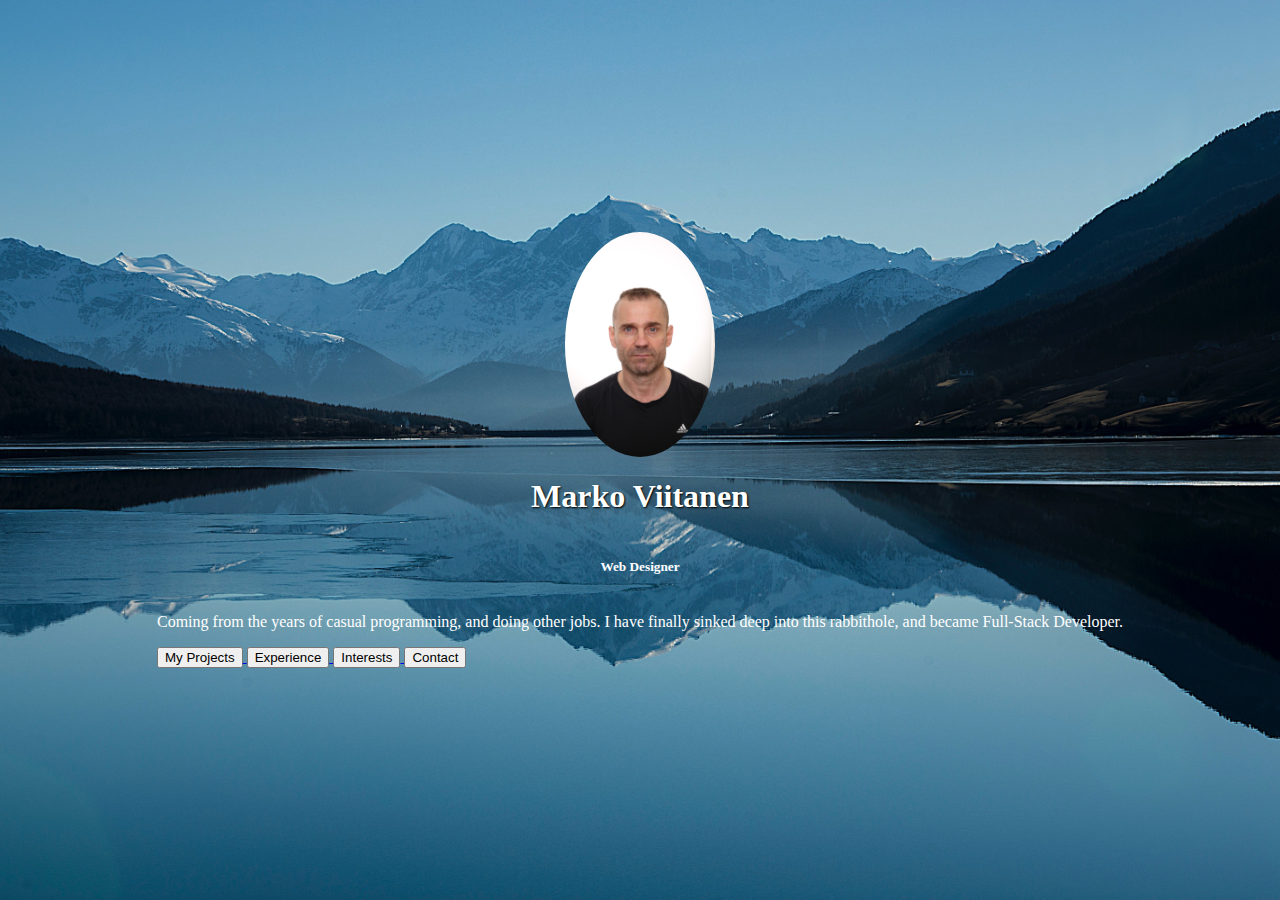
<file: index.html>
<!DOCTYPE html>
<html lang="en">
  <head>
    <meta charset="utf-8" name="viewport" content="width=device-width, initial-scale=1">
    <!-- <title>My Website</title> -->
    <link rel="stylesheet" href="./websitecss.css">

    <link href="https://cdn.jsdelivr.net/npm/bootstrap@5.3.2/dist/css/bootstrap.min.css" rel="stylesheet" integrity="sha384-T3c6CoIi6uLrA9TneNEoa7RxnatzjcDSCmG1MXxSR1GAsXEV/Dwwykc2MPK8M2HN" crossorigin="anonymous">
  </head>

  <body>
    <!-- Hero - Myself --> 
      <div class="container-fluid text-center p-0 markohero">
        <img class="myphoto py-5" src="./images/marko.JPG" alt="Marko">
        <h1 class="display-5 text-light fw-bold maintopic">Marko Viitanen</h1>
        <h5 class="display-6 text-light topicshadow">Web Designer</h5>
        <div class="col-lg-6 mx-auto">
          <p class="lead mb-4 text-light">Coming from the years of casual programming, and doing other jobs. I have finally sinked deep into this rabbithole, and became Full-Stack Developer.</p>
          <div class="d-grid gap-2 d-sm-flex justify-content-sm-center">
            <a href="./projects/projects.html">          
              <button type="button" class="btn btn-primary border-dark btn-lg px-4 gap-3 mb-4">My Projects</button>
            </a>                 
            <!-- <a href="./resume/resume.html"> -->
            <a href="./projects/projects.html"> <!-- Just open projects page, it also has courses -->                 
              <button type="button" class="btn btn-primary border-dark btn-lg px-4 mb-4">Experience</button>
            </a>
            <a href="./interests/interests.html">
              <button type="button" class="btn btn-primary border-dark btn-lg px-4 mb-4">Interests</button>
            </a>
            <a href="./about/about.html">
              <button type="button" class="btn btn-primary border-dark btn-lg px-4 mb-4">Contact</button>
            </a>                                                  
          </div>
        </div>
      </div>
    <!-- Javascript link -->
    <script src="https://cdn.jsdelivr.net/npm/bootstrap@5.3.2/dist/js/bootstrap.bundle.min.js" integrity="sha384-C6RzsynM9kWDrMNeT87bh95OGNyZPhcTNXj1NW7RuBCsyN/o0jlpcV8Qyq46cDfL" crossorigin="anonymous"></script>    
  </body>
</html>
</file>
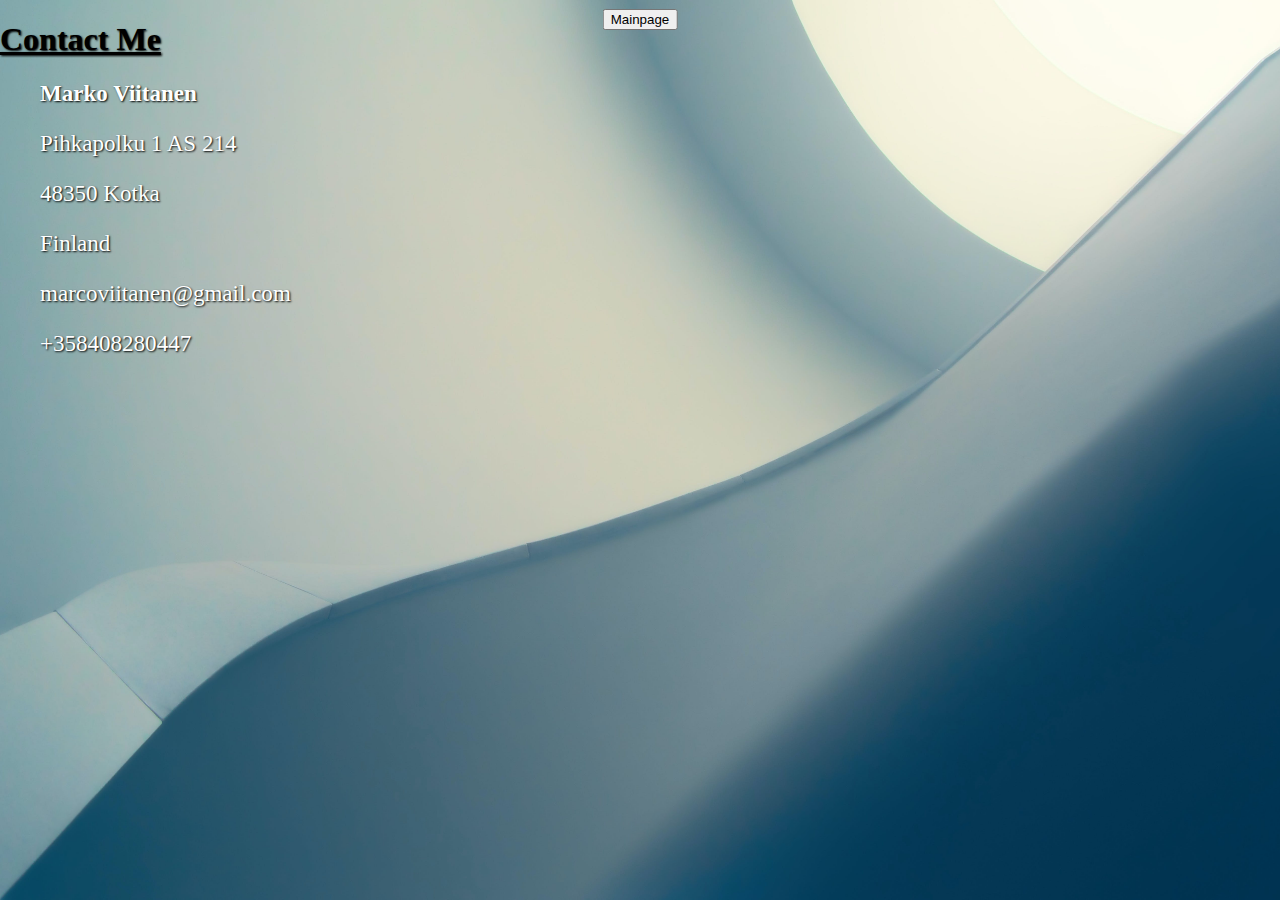
<file: about/about.html>
<!DOCTYPE html>
<html lang="en">
  <head>
    <meta charset="utf-8" name="viewport" content="width=device-width, initial-scale=1">
    <link rel="stylesheet" href="../websitecss.css">    
    <link href="https://cdn.jsdelivr.net/npm/bootstrap@5.3.2/dist/css/bootstrap.min.css" rel="stylesheet" integrity="sha384-T3c6CoIi6uLrA9TneNEoa7RxnatzjcDSCmG1MXxSR1GAsXEV/Dwwykc2MPK8M2HN" crossorigin="anonymous">
     
  </head>
    <body>
      <!-- Return Button in FLEX-->
      <div class="container-fluid text-center p-0 markoproject">
        <div class="d-grid gap-2 d-sm-flex justify-content-sm-center mt-3">
          <a href="../index.html"> <!-- target="_blank"> -->
            <button type="button" class="btn btn-primary border-dark btn-lg px-4 gap-3 mb-4 navbutton">Mainpage</button>
          </a>
        </div>         
        <h1 class="display-5 text-primary text-center fw-bold mt-5 shadowtopic">Contact Me</h1>                       
        <!-- Main text-->
        <div class="col-lg-6 mx-auto">
          <ul class="contactstyling">
            <li><h1 class="lead mb-4 text-light contactstyling">Marko Viitanen</h1></li>
            <li><p class="lead mb-0 text-light contactstyling">Pihkapolku 1 AS 214</p></li>          
            <li><p class="lead mb-0 text-light contactstyling">48350 Kotka</p></li>              
            <li><p class="lead mb-4 text-light contactstyling">Finland</p></li>
            <li><p class="lead mb-1 text-light contactstyling">marcoviitanen@gmail.com</p></li>                        
            <li><p class="lead mb-4 text-light contactstyling">+358408280447</p></li>             
        </ul>
        </div>              

        <!-- Code-->                      

      </div>       
      <script src="https://cdn.jsdelivr.net/npm/bootstrap@5.3.2/dist/js/bootstrap.bundle.min.js" integrity="sha384-C6RzsynM9kWDrMNeT87bh95OGNyZPhcTNXj1NW7RuBCsyN/o0jlpcV8Qyq46cDfL" crossorigin="anonymous"></script>    
    </body>
</html>
</file>
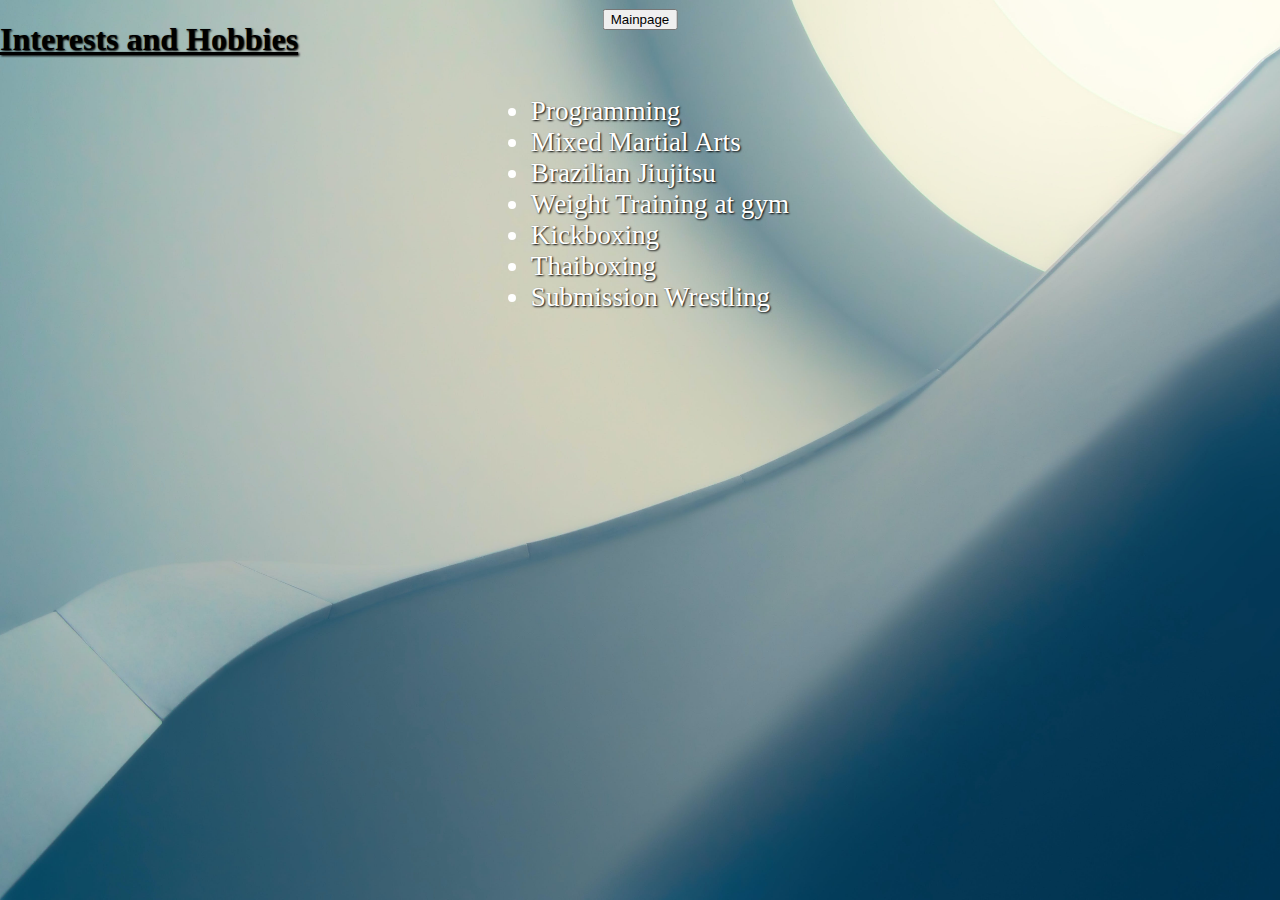
<file: interests/interests.html>
<!DOCTYPE html>
<html lang="en">
  <head>
    <meta charset="utf-8" name="viewport" content="width=device-width, initial-scale=1">
    <link rel="stylesheet" href="../websitecss.css">    
    <link href="https://cdn.jsdelivr.net/npm/bootstrap@5.3.2/dist/css/bootstrap.min.css" rel="stylesheet" integrity="sha384-T3c6CoIi6uLrA9TneNEoa7RxnatzjcDSCmG1MXxSR1GAsXEV/Dwwykc2MPK8M2HN" crossorigin="anonymous">
     
  </head>
    <body>
      <!-- Return Button in FLEX-->
      <div class="container-fluid text-center p-0 markoproject">
        <div class="d-grid gap-2 d-sm-flex justify-content-sm-center mt-3">
          <a href="../index.html"> <!-- target="_blank"> -->
            <button type="button" class="btn btn-primary border-dark btn-lg px-4 gap-3 mb-4 navbutton">Mainpage</button>
          </a>
        </div>         
        <h1 class="display-5 text-primary text-center fw-bold mt-5 shadowtopic">Interests and Hobbies</h1>                              

        <!-- Code-->
        <div class="hobbylist">                     
            <ul class="text-center">
                <li class="listyling">Programming</li>
                <li class="listyling">Mixed Martial Arts</li>
                <li class="listyling">Brazilian Jiujitsu</li>
                <li class="listyling">Weight Training at gym</li>
                <li class="listyling">Kickboxing</li>
                <li class="listyling">Thaiboxing</li>
                <li class="listyling">Submission Wrestling</li>                                                                        
            </ul>
        </div> 
      </div>       
      <script src="https://cdn.jsdelivr.net/npm/bootstrap@5.3.2/dist/js/bootstrap.bundle.min.js" integrity="sha384-C6RzsynM9kWDrMNeT87bh95OGNyZPhcTNXj1NW7RuBCsyN/o0jlpcV8Qyq46cDfL" crossorigin="anonymous"></script>    
    </body>
</html>
</file>
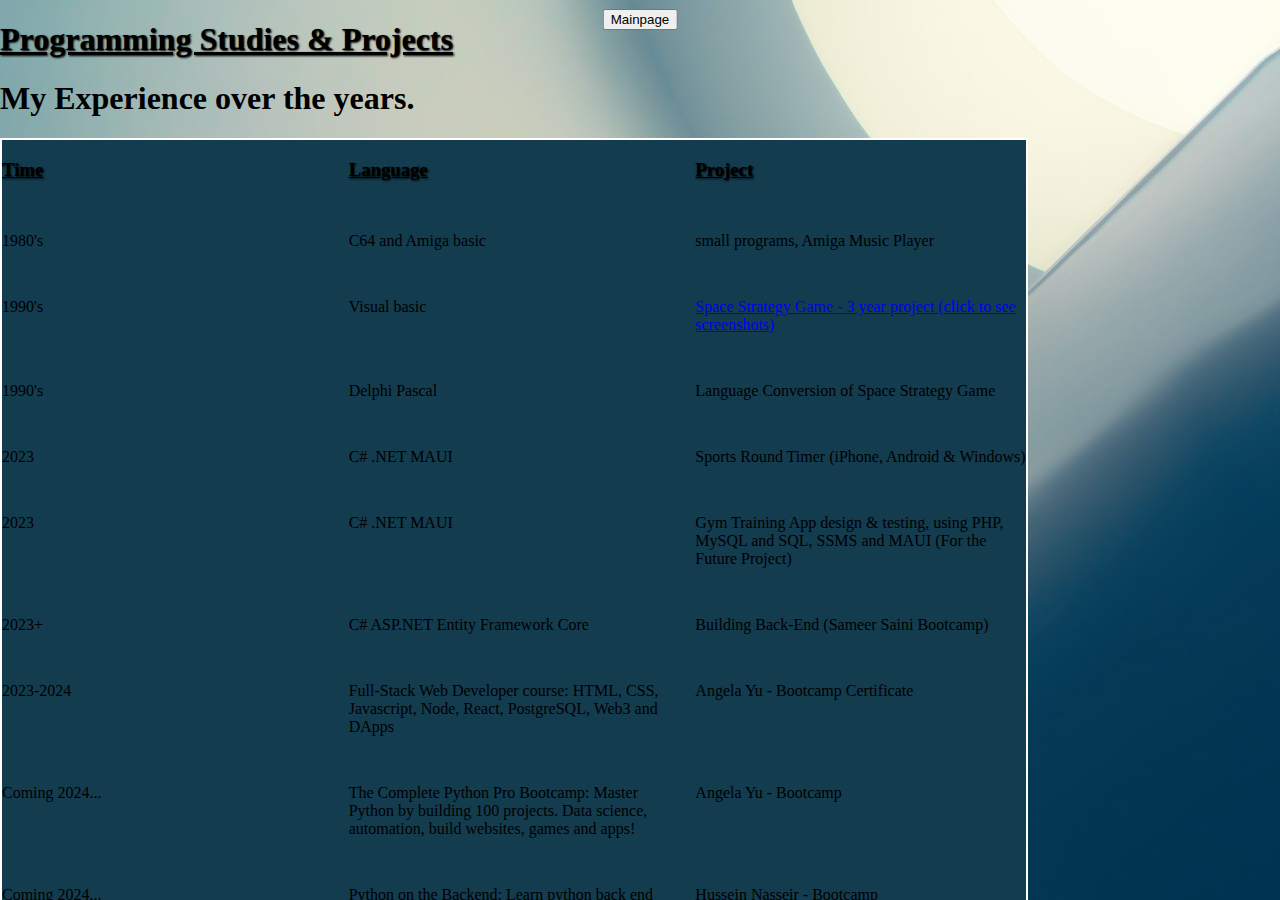
<file: projects/projects.html>
<!DOCTYPE html>
<html lang="en">
  <head>
    <meta charset="utf-8" name="viewport" content="width=device-width, initial-scale=1">
    <link rel="stylesheet" href="../websitecss.css">    
    <link href="https://cdn.jsdelivr.net/npm/bootstrap@5.3.2/dist/css/bootstrap.min.css" rel="stylesheet" integrity="sha384-T3c6CoIi6uLrA9TneNEoa7RxnatzjcDSCmG1MXxSR1GAsXEV/Dwwykc2MPK8M2HN" crossorigin="anonymous">
     
  </head>
    <body>
      <!-- Return Button in FLEX-->
      <div class="container-fluid text-center p-0 markoproject">
        <div class="d-grid gap-2 d-sm-flex justify-content-sm-center mt-3">
          <a href="../index.html"> <!-- target="_blank"> -->
            <button type="button" class="btn btn-primary border-dark btn-lg px-4 gap-3 mb-4 navbutton">Mainpage</button>
          </a>
        </div>         
        <h1 class="display-5 text-primary text-center fw-bold mt-5 shadowtopic">Programming Studies & Projects</h1>                       
        <!-- Main text-->
        <div class="col-lg-6 mx-auto">
          <h1 class="lead mb-4 text-light">My Experience over the years.</h1>
        </div>              

        <!-- Grid for projects-->                      
        <div class="container text-center p-0 projectgrid">
          <div><h3 class="grid-item text-light text-center shadowtopic">Time</h3></div>              
          <div><h3 class="grid-item text-light text-center shadowtopic">Language</h3></div>              
          <div><h3 class="grid-item text-light text-center shadowtopic">Project</h3></div>              
          <div><p class="grid-item text-light text-center">1980's</p></div>    
          <div><p class="grid-item text-light text-center">C64 and Amiga basic</p></div>
          <div><p class="grid-item text-light text-center">small programs, Amiga Music Player</p></div>                                             

          <div><p class="grid-item text-light text-center">1990's</p></div>    
          <div><p class="grid-item text-light text-center">Visual basic</p></div>
          <div><a href="../projects/tushots.html"><p class="grid-item text-light text-center">Space Strategy Game - 3 year project (click to see screenshots)</p></a></div>

          <div><p class="grid-item text-light text-center">1990's</p></div>
          <div><p class="grid-item text-light text-center">Delphi Pascal</p></div>
          <div><p class="grid-item text-light text-center">Language Conversion of Space Strategy Game</p></div> 
          
          <div><p class="grid-item text-light text-center">2023</p></div>    
          <div><p class="grid-item text-light text-center">C# .NET MAUI</p></div>
          <div><p class="grid-item text-light text-center">Sports Round Timer (iPhone, Android & Windows)</p></div>

          <div><p class="grid-item text-light text-center">2023</p></div>    
          <div><p class="grid-item text-light text-center">C# .NET MAUI</p></div>
          <div><p class="grid-item text-light text-center">Gym Training App design & testing, using PHP, MySQL and SQL, SSMS and MAUI (For the Future Project)</p></div>
          
          <div><p class="grid-item text-light text-center">2023+</p></div>    
          <div><p class="grid-item text-light text-center">C# ASP.NET Entity Framework Core</p></div>
          <div><p class="grid-item text-light text-center">Building Back-End (Sameer Saini Bootcamp)</p></div>

          <div><p class="grid-item text-light text-center">2023-2024</p></div>    
          <div><p class="grid-item text-light text-center">Full-Stack Web Developer course: HTML, CSS, Javascript, Node, React, PostgreSQL, Web3 and DApps</p></div>
          <div><p class="grid-item text-light text-center">Angela Yu - Bootcamp Certificate</p></div> 

          <div><p class="grid-item text-light text-center">Coming 2024...</p></div>    
          <div><p class="grid-item text-light text-center">The Complete Python Pro Bootcamp: Master Python by building 100 projects. Data science, automation, build websites, games and apps!</p></div>
          <div><p class="grid-item text-light text-center">Angela Yu - Bootcamp</p></div> 

          <div><p class="grid-item text-light text-center">Coming 2024...</p></div>    
          <div><p class="grid-item text-light text-center">Python on the Backend: Learn python back end development, build a website or APIs in Python</p></div>
          <div><p class="grid-item text-light text-center">Hussein Nasseir - Bootcamp</p></div> 
          
          <div><p class="grid-item text-light text-center">Coming 2024...</p></div>    
          <div><p class="grid-item text-light text-center">Docker & Kubernetes: The Practical Guide [2024 Edition]</p></div>
          <div><p class="grid-item text-light text-center">Maximilian Schwarzmüller - Guide</p></div> 

          <div><p class="grid-item text-light text-center">Coming Later...</p></div>    
          <div><p class="grid-item text-light text-center">Machine Learning A-Z: AI: Creating Machine Learning Algorithms in Python and R from two Data Science experts.</p></div>
          <div><p class="grid-item text-light text-center">Several Authors - Guide</p></div> 

          <div><p class="grid-item text-light text-center">Coming Later...</p></div>    
          <div><p class="grid-item text-light text-center">Ultimate AWS Certified Solutions Architect Associate SAA-C03</p></div>
          <div><p class="grid-item text-light text-center">Stephane Maarek - Certificate</p></div> 
          
        </div>
      </div>       
      <script src="https://cdn.jsdelivr.net/npm/bootstrap@5.3.2/dist/js/bootstrap.bundle.min.js" integrity="sha384-C6RzsynM9kWDrMNeT87bh95OGNyZPhcTNXj1NW7RuBCsyN/o0jlpcV8Qyq46cDfL" crossorigin="anonymous"></script>    
    </body>
</html>
</file>
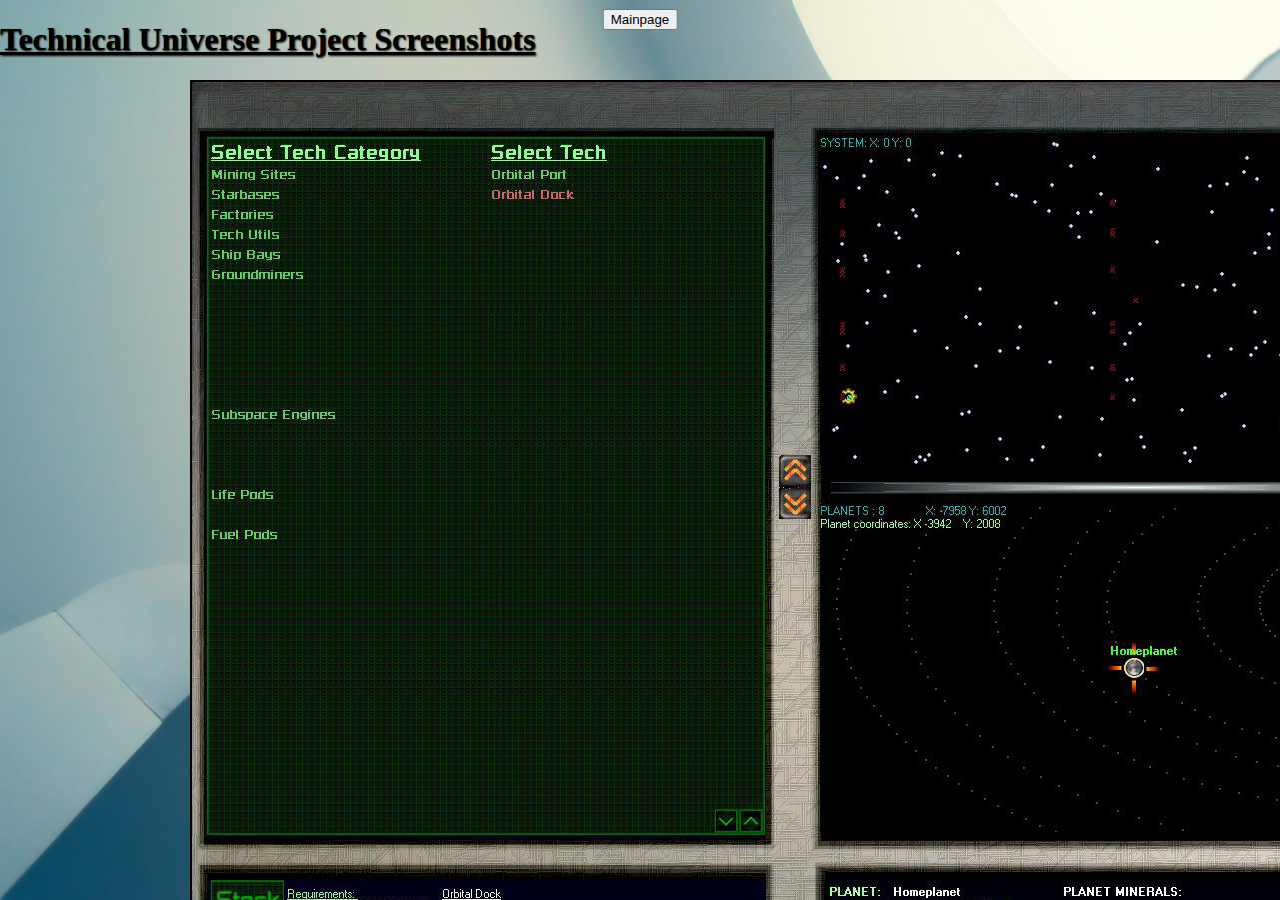
<file: projects/tushots.html>
<!DOCTYPE html>
<html lang="en">
  <head>
    <meta charset="utf-8" name="viewport" content="width=device-width, initial-scale=1">
    <link rel="stylesheet" href="../websitecss.css">    
    <link href="https://cdn.jsdelivr.net/npm/bootstrap@5.3.2/dist/css/bootstrap.min.css" rel="stylesheet" integrity="sha384-T3c6CoIi6uLrA9TneNEoa7RxnatzjcDSCmG1MXxSR1GAsXEV/Dwwykc2MPK8M2HN" crossorigin="anonymous">
     
  </head>
    <body>
      <!-- Return Button in FLEX-->
      <div class="container-fluid text-center p-0 markoproject">
        <div class="d-grid gap-2 d-sm-flex justify-content-sm-center mt-3">
          <a href="../index.html"> <!-- target="_blank"> -->
            <button type="button" class="btn btn-primary border-dark btn-lg px-4 gap-3 mb-4 navbutton">Mainpage</button>
          </a>
        </div>         
        <h1 class="display-5 text-primary text-center fw-bold mt-5 shadowtopic">Technical Universe Project Screenshots</h1>                              

        <!-- Carousel Code-->
        <div class="caroflex">
          <div id="carouselExample" class="carousel slide carouresizing justify-content-sm-center " >
            <div class="w-100 carousel-inner">
              <div class="carousel-item active">
                <img src="../images/tushot-a-48.jpg" style="width: fit-content; height: auto" class="d-block w-100" alt="Later Version Image"> <!-- class="d-block w-100" -->
              </div>
              <div class="carousel-item">
                <img src="../images/tushot-a-new.jpg" style="width: fit-content; height: auto" class="d-block w-100" alt="Early Version Image">
              </div>
              <div class="carousel-item">
                <img src="../images/tushot-fleets01.gif" style="width: fit-content; height: auto" class="d-block w-100" alt="Fleet list image">
              </div>
              <div class="carousel-item">
                <img src="../images/tushotline1.gif" style="width: fit-content; height: auto" class="d-block w-100" alt="Refuel image">
              </div>              
            </div> <!-- Inner Carousel -->
            <div class="carouresizing-wrapper">            
              <button class="carousel-control-prev" type="button" data-bs-target="#carouselExample" data-bs-slide="prev">
                <span class="carousel-control-prev-icon" aria-hidden="true"></span>
                <span class="visually-hidden">Previous</span>
              </button>
              <button class="carousel-control-next" type="button" data-bs-target="#carouselExample" data-bs-slide="next">
                <span class="carousel-control-next-icon" aria-hidden="true"></span>
                <span class="visually-hidden">Next</span>
              </button>
            </div>
          </div> <!-- Main carousel -->
        </div> <!-- carouflex-->
      </div>   <!-- main container-->   
      <script src="https://cdn.jsdelivr.net/npm/bootstrap@5.3.2/dist/js/bootstrap.bundle.min.js" integrity="sha384-C6RzsynM9kWDrMNeT87bh95OGNyZPhcTNXj1NW7RuBCsyN/o0jlpcV8Qyq46cDfL" crossorigin="anonymous"></script>    
    </body>
</html>
</file>
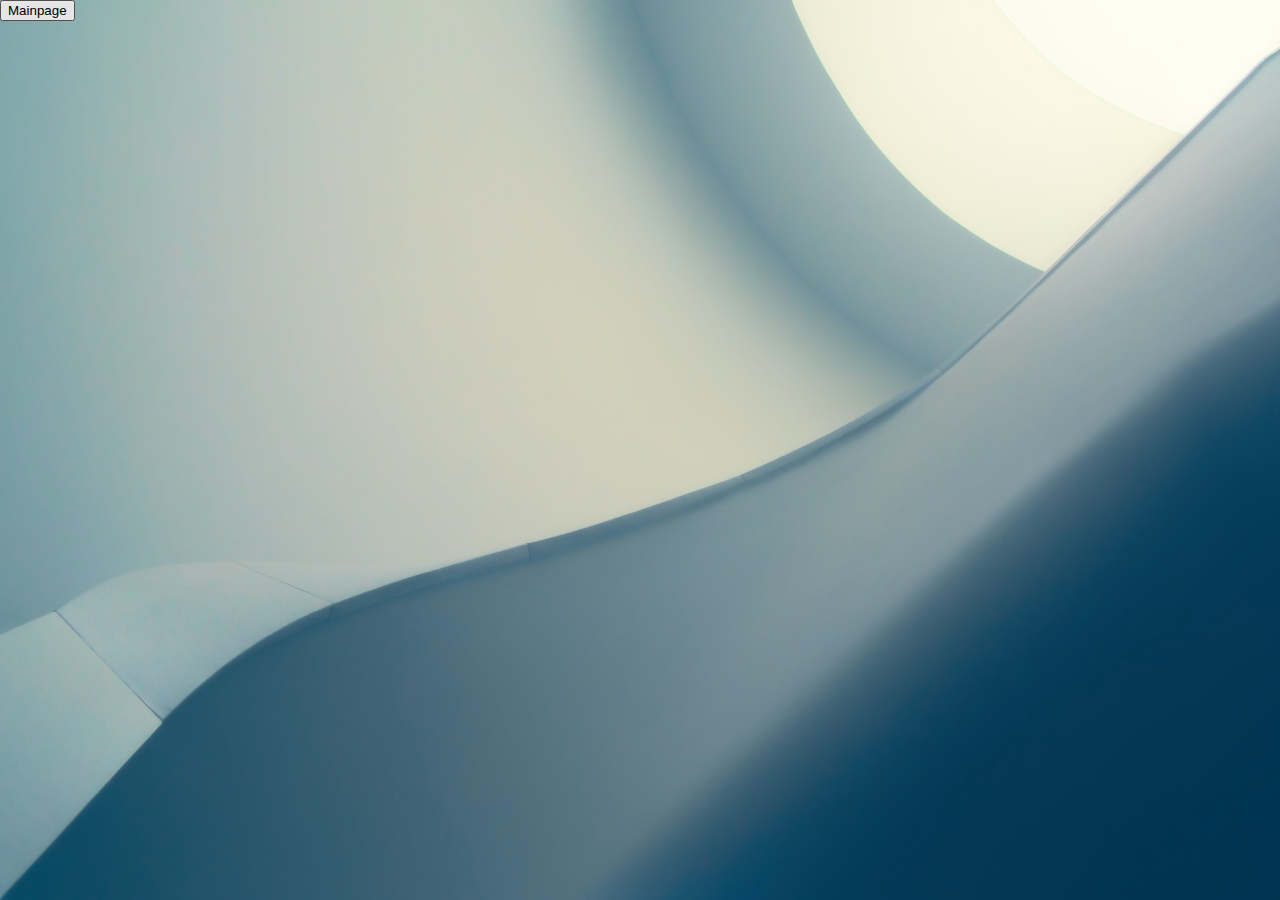
<file: resume/resume.html>
<!DOCTYPE html>
<html lang="en">
  <head>
    <meta charset="utf-8" name="viewport" content="width=device-width, initial-scale=1">
    <link rel="stylesheet" href="../websitecss.css">    
    <link href="https://cdn.jsdelivr.net/npm/bootstrap@5.3.2/dist/css/bootstrap.min.css" rel="stylesheet" integrity="sha384-T3c6CoIi6uLrA9TneNEoa7RxnatzjcDSCmG1MXxSR1GAsXEV/Dwwykc2MPK8M2HN" crossorigin="anonymous">
     
  </head>
    <body>
          <div class="container-fluid text-center p-0 markoresume">
              <div class="d-grid gap-2 d-sm-flex justify-content-sm-center mt-3 navflex">
                  <a href="../index.html"> <!-- target="_blank"> -->
                    <button type="button" class="btn btn-primary border-dark btn-lg px-4 gap-3 mb-4">Mainpage</button>
                  </a>
                </div>                
          </div>               
        <script src="https://cdn.jsdelivr.net/npm/bootstrap@5.3.2/dist/js/bootstrap.bundle.min.js" integrity="sha384-C6RzsynM9kWDrMNeT87bh95OGNyZPhcTNXj1NW7RuBCsyN/o0jlpcV8Qyq46cDfL" crossorigin="anonymous"></script>    
    </body>
</html>
</file>
<file: websitecss.css>
body, html {
  height: 100%;
  margin: 0;
  padding: 0;
}

.projectgrid {
  display:grid;
  grid-template-columns: 1fr 1fr 1fr;
  grid-template-rows: repeat(auto-fit, minmax(50px, 1fr));
  background-color: rgb(19, 60, 79);
  justify-content: space-around;
  width: 80%;
  gap: 1em;
  border: 2px white solid;
}

.grid-item p {
  word-wrap: break-word; /* This property allows long words to be broken and wrap onto the next line */
  white-space: normal;
}

.markohero {
  background-image: url("./images/bg-sch.jpg");
  background-repeat: no-repeat;
  background-size: cover;
  background-position: center;
  min-width: 100%;
  min-height: 100%;
  margin: 0;
  padding: 0;
  display: flex;
  flex-direction: column;
  align-items: center;
  justify-content: center;
  color: #fff; /* Set text color to ensure readability */
}

.markoproject {
  background-image: url("./images/bg-pexels-johannes-plenio-1103970.jpg");
  background-repeat: no-repeat;
  background-size: cover;
  object-fit: cover; 
  min-width: 100%;
  height: 100vh;
  margin: 0;  
	overflow-x: hidden;
	overflow-y: visible;  
}

.markoresume {
  background-image: url("./images/bg-pexels-johannes-plenio-1103970.jpg");
  background-repeat: no-repeat;
  background-size: cover;
  object-fit: cover; 
  min-width: 100%;
  height: 100%;
  margin: 0;  
	overflow-x: hidden;
	overflow-y: visible;  
}

.maintopic {
  text-shadow: 1px 1px 2px black;
}

.shadowtopic {
  text-shadow: 1px 1px 2px black;
  text-decoration: underline;
}

.listyling {
  text-shadow: 1px 1px 2px black;
  color: white;
  font-size: 1.7em;
}

.contactstyling {
  text-shadow: 1px 1px 2px black;
  color: white;
  font-size: 1.2em;
  list-style-type: none;
}

.hobbylist {
  display: flex;
  position: relative;
  justify-content: center;
  align-items: center;
  width: 100%;
  /* left: 50%; */
  /* transform: translateX(-50%); */
}

.caroflex {
  display: flex;
  position: relative;
  justify-content: center;
  width: 100%;
  height: 75%;
  position: top;
  margin-top: 0;
  padding: 0;  
}

.carouresizing {
  width: 100vh;
}

.navbutton {
  position: fixed;
  top: 1%; /* 1% test */
  left: 50%;
  transform: translateX(-50%); 
}

.carouresizing-wrapper {
  position: relative;
}

.carousel-control-prev,
.carousel-control-next {
  position: absolute;
  top: 50%;
  transform: translateY(-50%);
}

.myphoto {
  max-width: 150px;
  height: auto;
  border-radius: 50%;
}

@media screen and (max-width: 850px) {
  .myphoto {
    width: 120px;
  }

  .hobbylist {
    /* width: 60%; */
  }
}

@media screen and (max-width: 450px) {
  .myphoto {
    width: 75px;
  }

}
</file>
